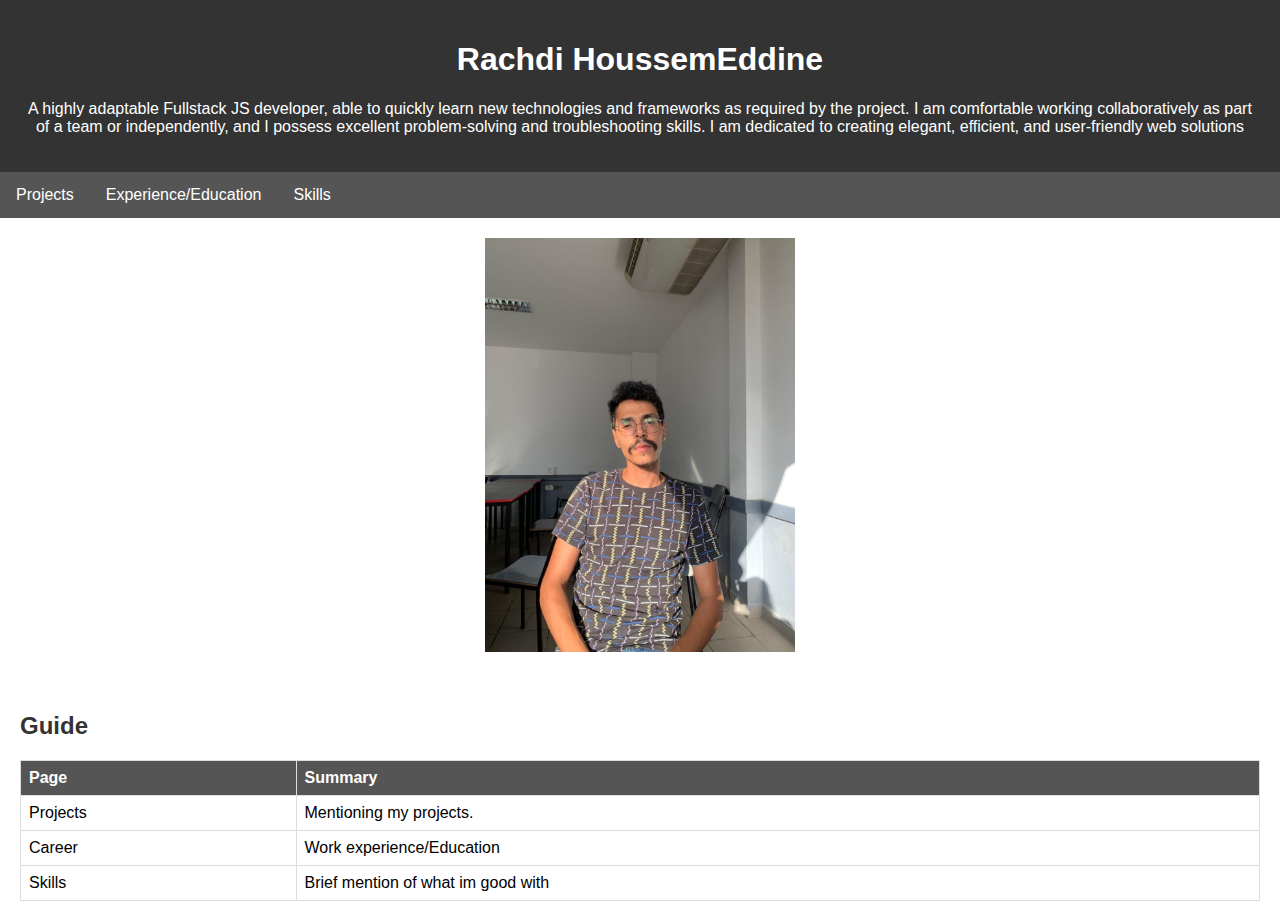
<file: index.html>
<!DOCTYPE html>
<html lang="en">
<head>
    <meta charset="UTF-8">
    <meta name="viewport" content="width=device-width, initial-scale=1.0">
    <link rel="stylesheet" href="Css/style.css">
    <title>Mini project</title>
</head>
<body>

    <header>
        <h1>Rachdi HoussemEddine</h1>
        <p>A highly adaptable Fullstack JS developer, able to quickly learn new
            technologies and frameworks as required by the project. I am
            comfortable working collaboratively as part of a team or
            independently, and I possess excellent problem-solving and
            troubleshooting skills. I am dedicated to creating elegant, efficient,
            and user-friendly web solutions</p>
    </header>

    <nav>
        <a href="projects.html">Projects</a>
        <a href="exp.html">Experience/Education</a>
        <a href="skills.html">Skills</a>
    </nav>

    <section>
        <img src="img/hoss.jpg" alt="Houssem Profile Photo" width="25%">
    </section>

    <section>
        <h2>Guide</h2>
        <table border="1">
            <tr>
                <th>Page</th>
                <th>Summary</th>
            </tr>
            <tr>
                <td>Projects</td>
                <td>Mentioning my projects.</td>
            </tr>
            <tr>
                <td>Career</td>
                <td>Work experience/Education</td>
            </tr>
            <tr>
                <td>Skills</td>
                <td>Brief mention of what im good with</td>
            </tr>
            
        </table>
    </section>

</body>
</html>
</file>
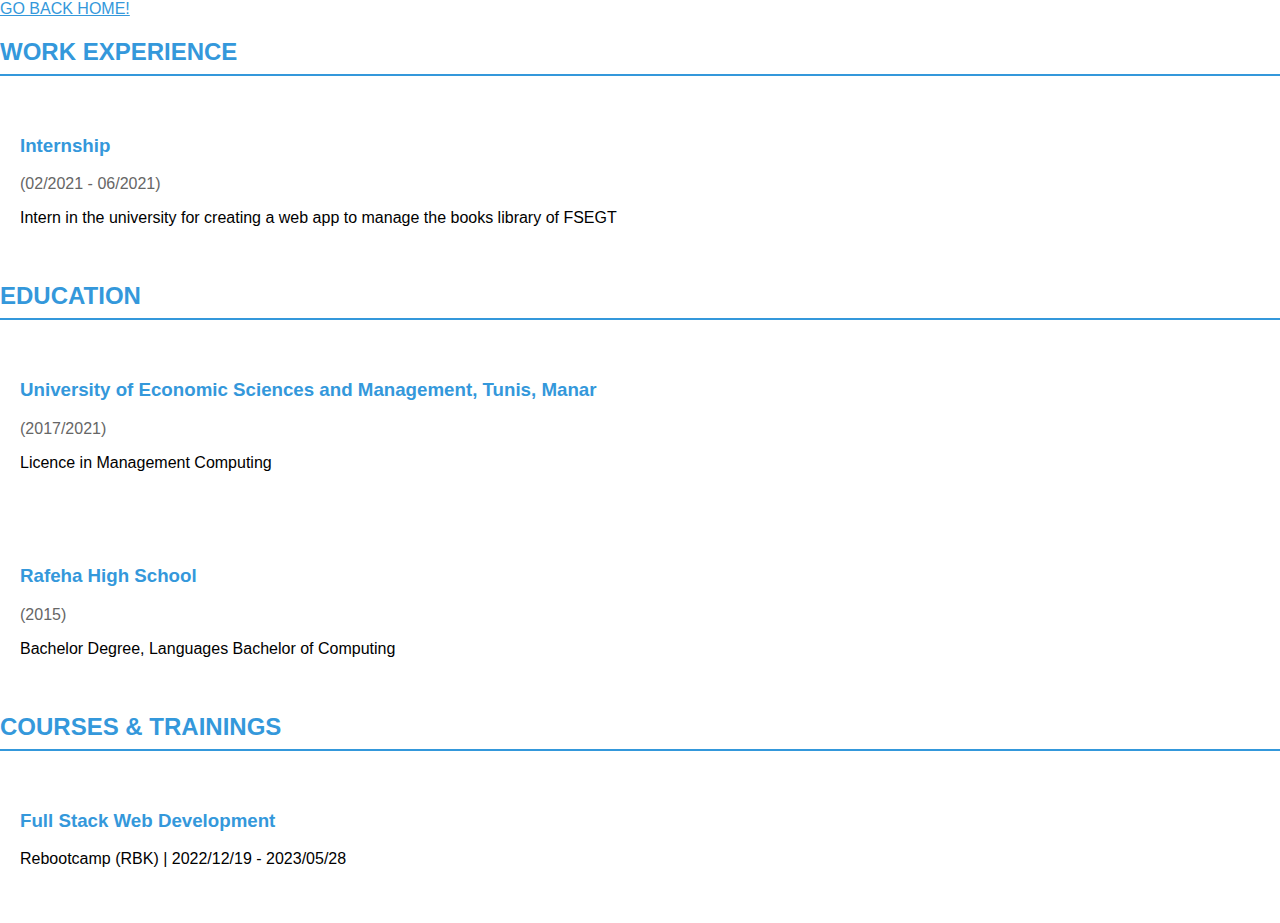
<file: exp.html>
<!DOCTYPE html>
<html lang="en">
<head>
    <meta charset="UTF-8">
    <meta name="viewport" content="width=device-width, initial-scale=1.0">
    <link rel="stylesheet" href="Css/style.css">
    <title>My Career</title>
</head>
<body>
    <a href="index.html" class="home-link">GO BACK HOME!</a>
    <h2 class="section-heading">WORK EXPERIENCE</h2>

    <section class="career-section">
        <h3 class="job-title">Internship</h3>
        <p class="date">(02/2021 - 06/2021)</p>
        <p class="job-description">Intern in the university for creating a web app to manage the books library of FSEGT</p>
    </section>

    <h2 class="section-heading">EDUCATION</h2>

    <section class="education-section">
        <h3 class="school-name">University of Economic Sciences and Management, Tunis, Manar</h3>
        <p class="date">(2017/2021)</p>
        <p class="degree">Licence in Management Computing</p>
    </section>

    <section class="education-section">
        <h3 class="school-name">Rafeha High School</h3>
        <p class="date">(2015)</p>
        <p class="degree">Bachelor Degree, Languages Bachelor of Computing</p>
    </section>

    <h2 class="section-heading">COURSES & TRAININGS</h2>

    <section class="training-section">
        <h3 class="course-title">Full Stack Web Development</h3>
        <p class="training-info">Rebootcamp (RBK) | 2022/12/19 - 2023/05/28</p>
    </section>

</body>
</html>
</file>
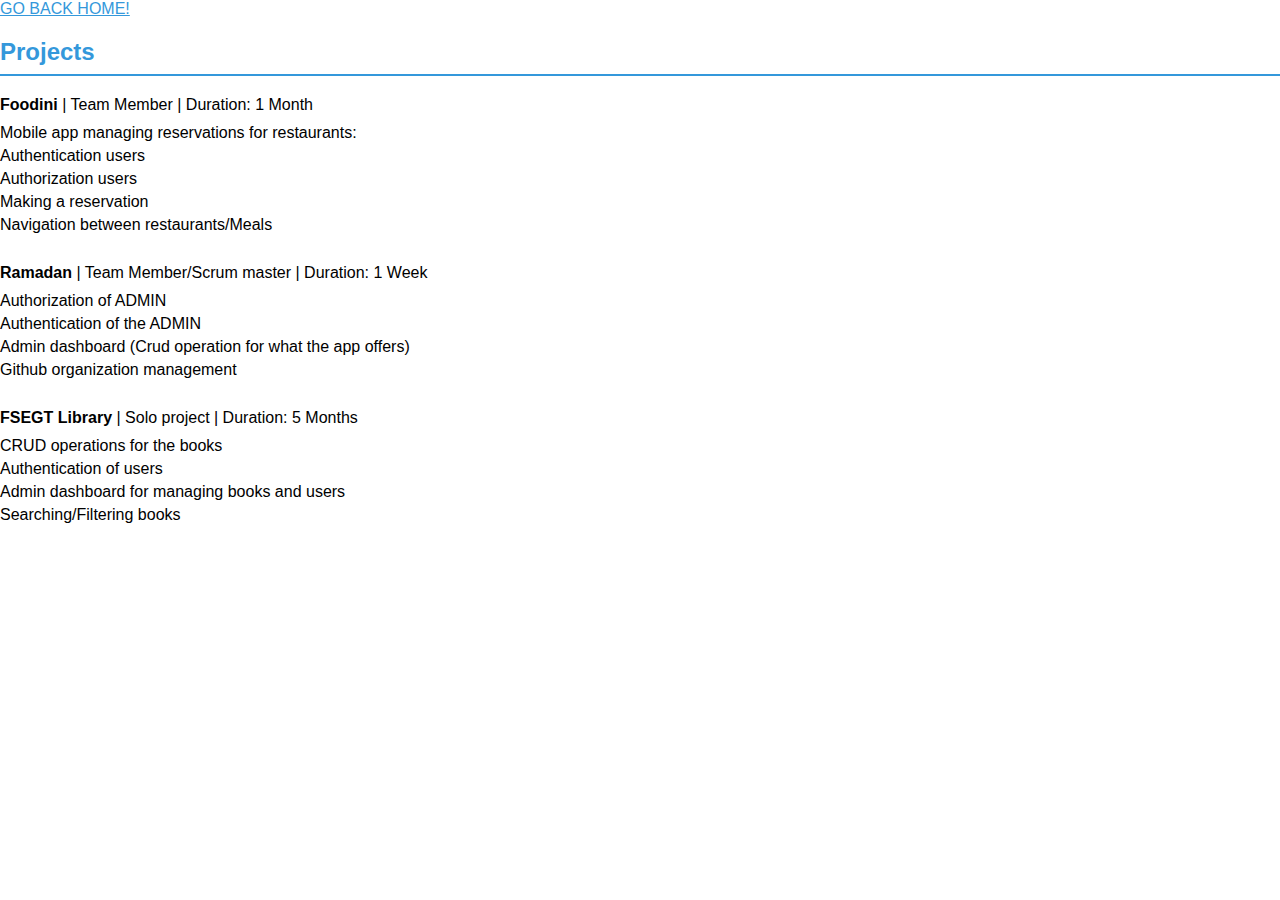
<file: projects.html>
<!DOCTYPE html>
<html lang="en">
<head>
    <meta charset="UTF-8">
    <meta name="viewport" content="width=device-width, initial-scale=1.0">
    <link rel="stylesheet" href="Css/style.css">
    <title>My Projects</title>
</head>
<body>
    <a href="index.html" class="home-link">GO BACK HOME!</a>
    <h2 class="section-heading">Projects</h2>

    <ol class="projects-list">
        <li class="project-item">
            <span class="project-title">Foodini</span> | Team Member | Duration: 1 Month
            <ul class="project-details-list">
                <li>Mobile app managing reservations for restaurants:</li>
                <li>Authentication users</li>
                <li>Authorization users</li>
                <li>Making a reservation</li>
                <li>Navigation between restaurants/Meals</li>
            </ul>
        </li>

        <li class="project-item">
            <span class="project-title">Ramadan</span> | Team Member/Scrum master | Duration: 1 Week
            <ul class="project-details-list">
                <li>Authorization of ADMIN</li>
                <li>Authentication of the ADMIN</li>
                <li>Admin dashboard (Crud operation for what the app offers)</li>
                <li>Github organization management</li>
            </ul>
        </li>

        <li class="project-item">
            <span class="project-title">FSEGT Library</span> | Solo project | Duration: 5 Months
            <ul class="project-details-list">
                <li>CRUD operations for the books</li>
                <li>Authentication of users</li>
                <li>Admin dashboard for managing books and users</li>
                <li>Searching/Filtering books</li>
            </ul>
        </li>
    </ol>
</body>
</html>
</file>
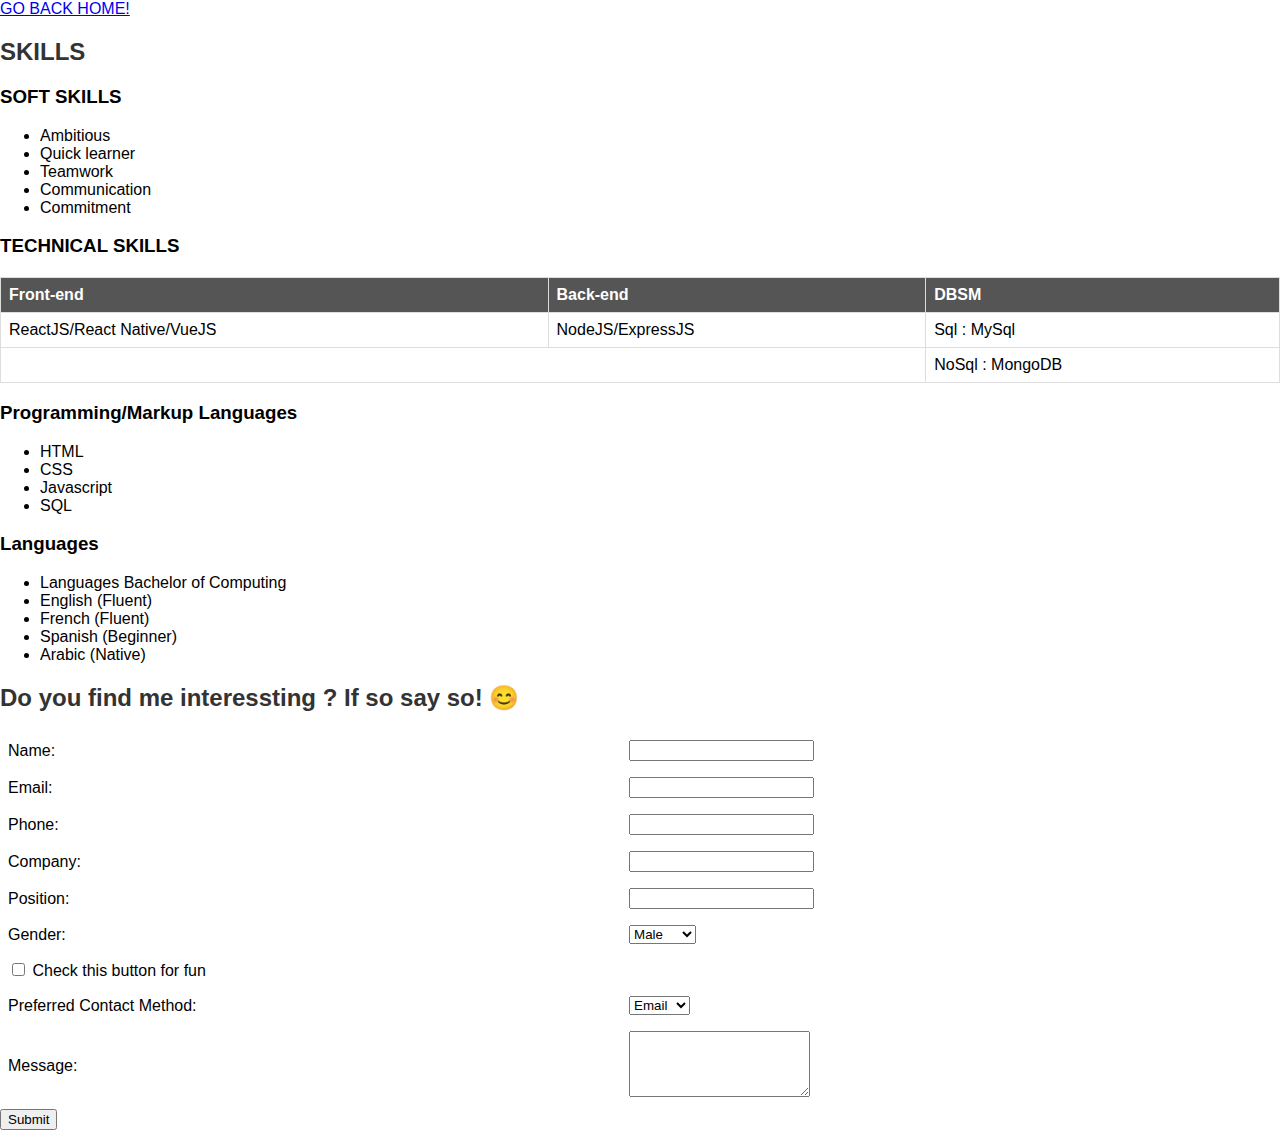
<file: skills.html>
<!DOCTYPE html>
<html lang="en">
<head>
    <meta charset="UTF-8">
    <meta name="viewport" content="width=device-width, initial-scale=1.0">
    <link rel="stylesheet" href="Css/style.css">
    <title>Skills</title>
</head>
<body>
    <a href="index.html">GO BACK HOME!</a>

    <h2>SKILLS</h2>

    <h3>SOFT SKILLS</h3>
    <ul>
        <li>Ambitious</li>
        <li>Quick learner</li>
        <li>Teamwork</li>
        <li>Communication</li>
        <li>Commitment</li>
    </ul>

    <h3>TECHNICAL SKILLS</h3>

    <table border="1">
        <tr>
            <th>Front-end</th>
            <th>Back-end</th>
            <th>DBSM</th>
        </tr>
        <tr>
            <td>ReactJS/React Native/VueJS</td>
            <td>NodeJS/ExpressJS</td>
            <td>Sql : MySql</td>
        </tr>
        <tr>
            <td colspan="2"></td>
            <td>NoSql : MongoDB</td>
        </tr>
    </table>

    <h3>Programming/Markup Languages</h3>

    <ul>
        <li>HTML</li>
        <li>CSS</li>
        <li>Javascript</li>
        <li>SQL</li>
    </ul>

    <h3>Languages</h3>

    <ul>
        <li>Languages Bachelor of Computing</li>
        <li>English (Fluent)</li>
        <li>French (Fluent)</li>
        <li>Spanish (Beginner)</li>
        <li>Arabic (Native)</li>
    </ul>
    
    <h2>Do you find me interessting ? If so say so! 😊</h2>

    <form  name="Myform">
        <table style="border: none;">
            <tr>
                <td style="border: none;"><label>Name:</label></td>
                <td style="border: none;"><input type="text" id="name" onkeyup="nameValidation()"></td>
                <td style="border: none;"><span id="nameError" style="color: red;"></span></td>
            </tr>
            <tr>
                <td style="border: none;"><label>Email:</label></td>
                <td style="border: none;"><input type="email" id="email" ></td>
                <td style="border: none;"><span id="emailError" style="color: red;"></span></td>
            </tr>
            <tr>
                <td style="border: none;"><label>Phone:</label></td>
                <td style="border: none;"><input type="text" id="phone" onkeyup="phoneValidation()"></td>
                <td style="border: none;"><span  id="phoneError" style="color: red;"></span></td>
            </tr>
            <tr>
                <td style="border: none;"><label>Company:</label></td>
                <td style="border: none;"><input type="text" id="cmp"></td>
                <td style="border: none;"><span id="cmpError" style="color: red;"></span></td>
            </tr>
            <tr>
                <td style="border: none;"><label>Position:</label></td>
                <td style="border: none;"><input type="text" id="pos"></td>
                <td style="border: none;"><span id="posError" style="color: red;"></span></td>
            </tr>
            <tr>
                <td style="border: none;"><label>Gender:</label></td>
                <td style="border: none;">
                    <select name="gender">
                        <option value="male">Male</option>
                        <option value="female">Female</option>
                      
                    </select>
                </td>
            </tr>
            <tr>
                <td colspan="2" style="border: none;">
                    <label>
                        <input type="checkbox" > Check this button for fun
                    </label>
                </td>
            </tr>
            <tr>
                <td style="border: none;"><label>Preferred Contact Method:</label></td>
                <td style="border: none;">
                    <select >
                        <option value="email">Email</option>
                        <option value="phone">Phone</option>
                    </select>
                </td>
            </tr>
            <tr>
                <td style="border: none;"><label>Message:</label></td>
                <td style="border: none;"><textarea name="message" rows="4" id="msg" ></textarea></td>
                <td style="border: none;"><span id="msgError" style="color: red;"></span></td>
            </tr>
        </table>

        <button type="submit">Submit</button>
    </form>
    <script src="script.js"></script>
</body>
</html>
</file>
<file: Css/style.css>
body {
    font-family: 'Arial', sans-serif;
    margin: 0;
    padding: 0;
}

header {
    background-color: #333;
    color: white;
    padding: 20px;
    text-align: center;
}

nav {
    background-color: #555;
    overflow: hidden;
}

nav a {
    float: left;
    display: block;
    color: white;
    text-align: center;
    padding: 14px 16px;
    text-decoration: none;
}

nav a:hover {
    background-color: #ddd;
    color: black;
}

section {
    padding: 20px;
}

img {
    max-width: 100%;
    height: auto;
    display: block;
    margin: 0 auto;
}

h2 {
    color: #333;
}

table {
    width: 100%;
    border-collapse: collapse;
    margin-top: 20px;
}

th, td {
    border: 1px solid #ddd;
    padding: 8px;
    text-align: left;
}

th {
    background-color: #555;
    color: white;
}


.home-link {
    text-decoration: none;
    color: #3498db;
    display: block;
    margin-bottom: 20px;
}

.home-link:hover {
    text-decoration: underline;
}

.section-heading {
    color: #3498db;
    border-bottom: 2px solid #3498db;
    padding-bottom: 8px;
    margin-top: 20px;
}

.career-section,
.education-section,
.training-section {
    margin-bottom: 30px;
}

.job-title,
.school-name,
.course-title {
    color: #3498db;
}

.date {
    color: #666;
}

.job-description,
.degree,
.training-info {
    margin: 5px 0;
}
.section-heading {
    color: #3498db;
}

.projects-list {
    list-style: none;
    padding: 0;
}

.project-item {
    margin-bottom: 30px;
}

.project-title {
    font-weight: bold;
}

.project-details-list {
    list-style: none;
    padding: 0;
    margin-top: 10px;
}

.project-details-list li {
    margin: 5px 0;
}

.project-details-list ul {
    list-style-type: disc;
    margin-left: 20px;
}
</file>
